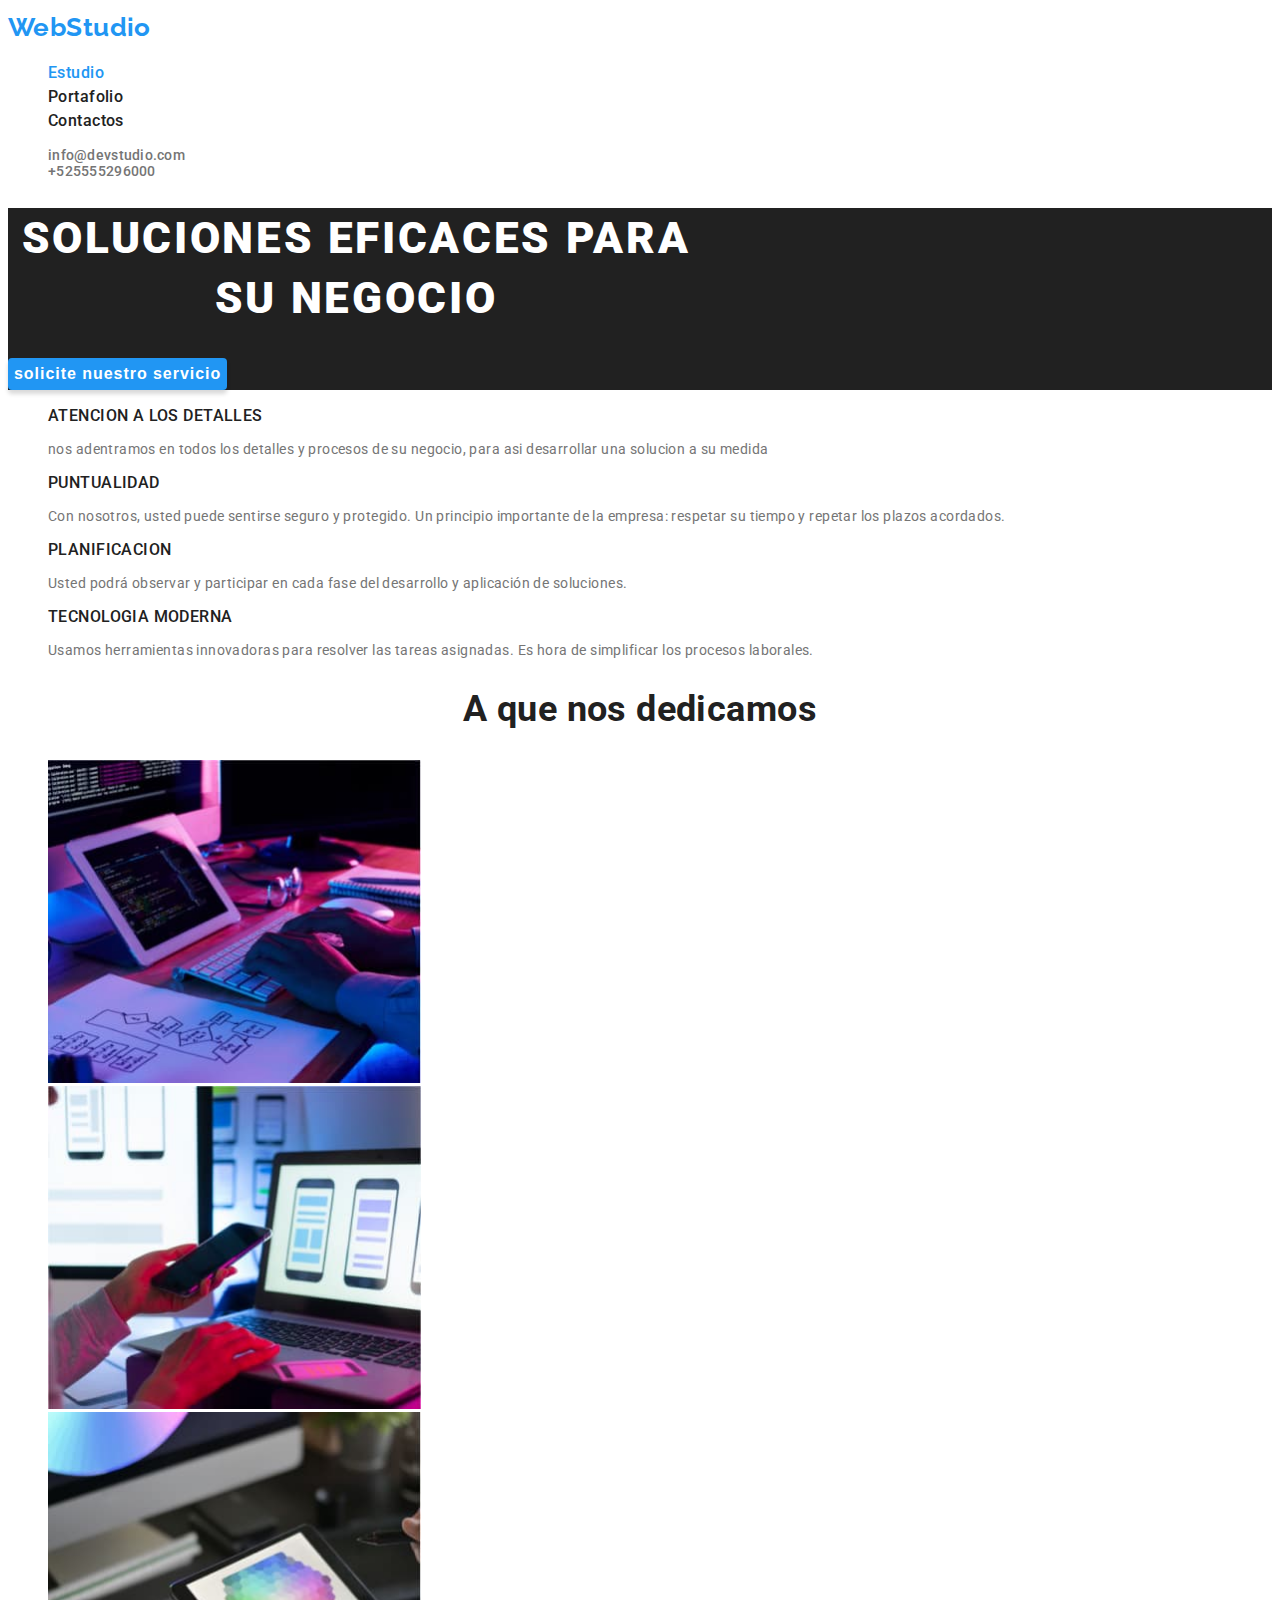
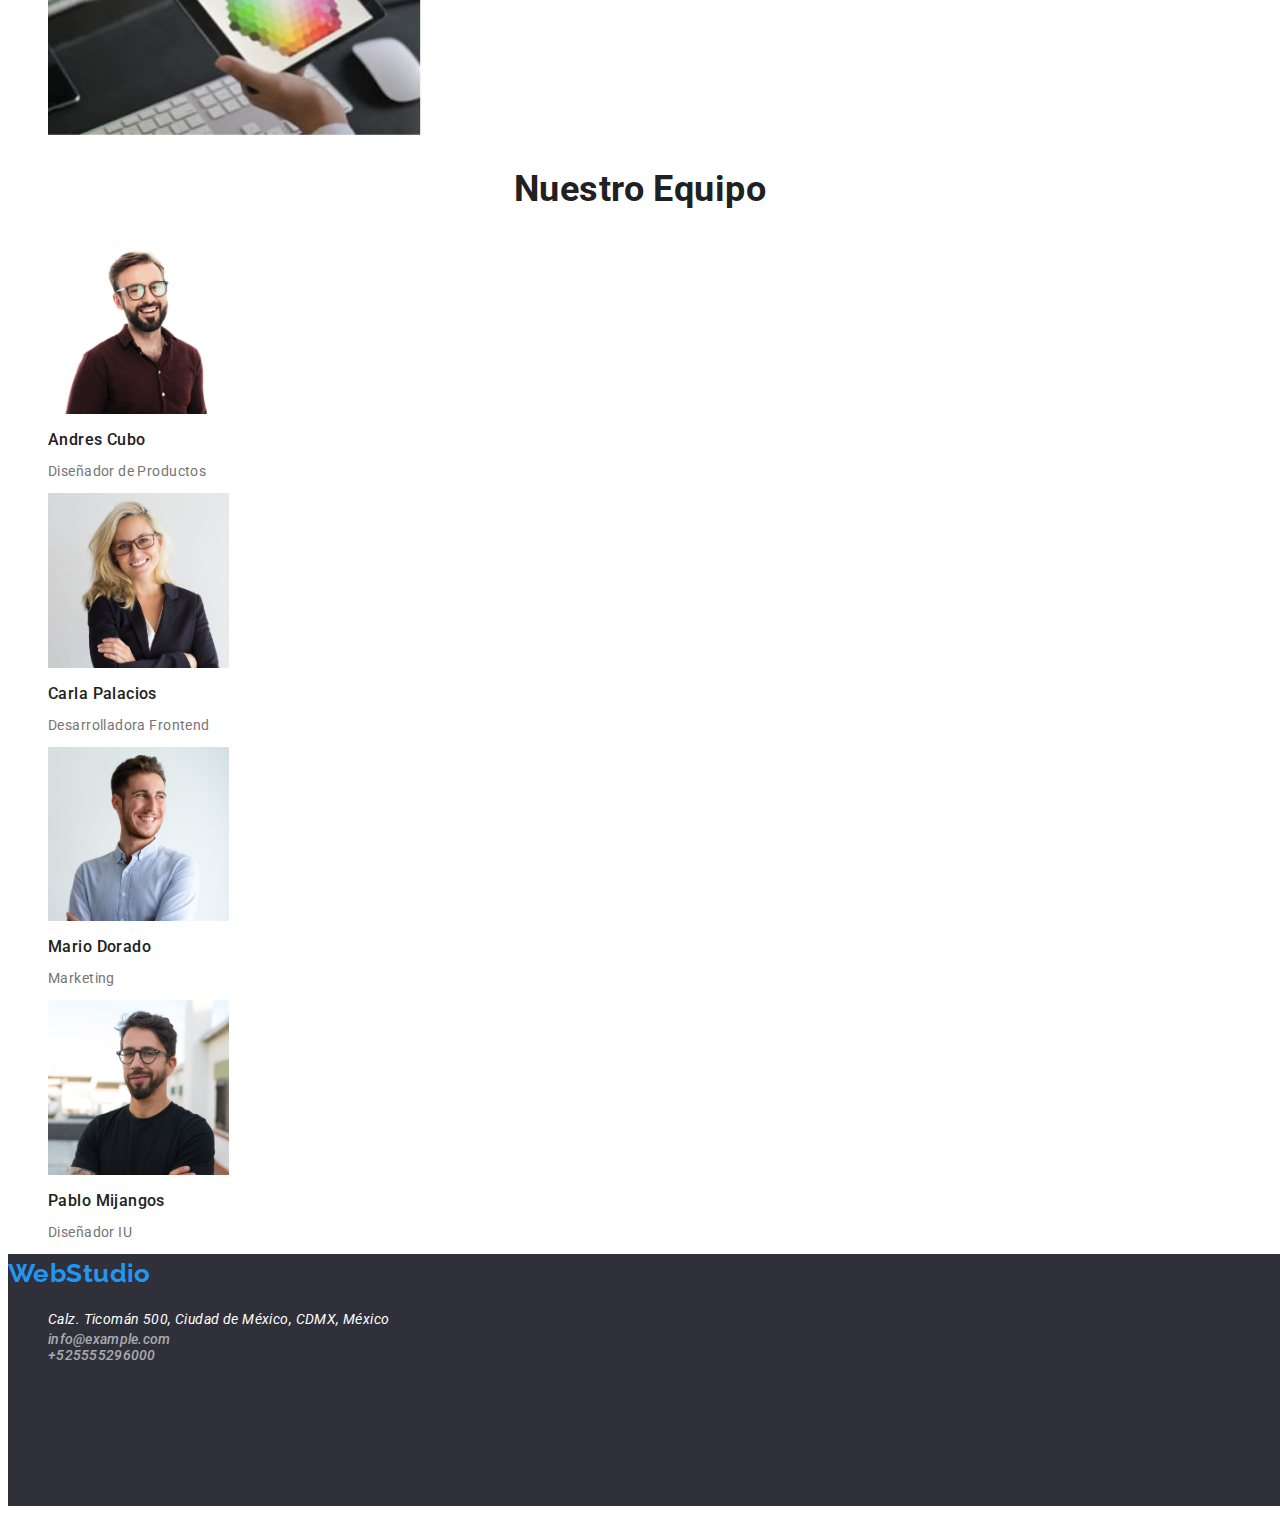
<file: index.html>
<!DOCTYPE html>
<html lang="es">
  <head>
    <meta charset="UTF-8" />
    <meta http-equiv="X-UA-Compatible" content="IE=edge" />
    <meta name="viewport" content="width=device-width, initial-scale=1.0" />
    <title>Web Studio</title>
    <link rel="stylesheet" href="css/styles.css" />
    <link rel="preconnect" href="https://fonts.googleapis.com" />
    <link rel="preconnect" href="https://fonts.gstatic.com" crossorigin />
    <link
      href="https://fonts.googleapis.com/css2?family=Raleway:wght@700&family=Roboto:wght@400;500;700;900&display=swap"
      rel="stylesheet"
    />
  </head>

  <body>
    <header class="header">
      <nav class="header-navigation">
        <a href="./portfolio.html" class="logo"><span>WebStudio</span></a>
        <ul class="social-links">
          <li class="list">
            <a class="header-item current" href="./index.html">Estudio</a>
          </li>
          <li class="list">
            <a class="header-item" href="./portfolio.html">Portafolio</a>
          </li>
          <li class="list"><a class="header-item" href="#">Contactos</a></li>
        </ul>
      </nav>
      <ul>
        <li class="list">
          <a class="contacts" href="mailto:https:info@devstudio.com"
            >info@devstudio.com</a
          >
        </li>
        <li class="list">
          <a class="contacts" href="tel:+525555296000">+525555296000</a>
        </li>
      </ul>
    </header>
    <main>
      <section class="fondo-h1">
        <h1 class="texto1">SOLUCIONES EFICACES PARA SU NEGOCIO</h1>
        <button class="pointer" type="button">solicite nuestro servicio</button>
      </section>

      <section>
        <ul>
          <li class="list">
            <h3 class="name">ATENCION A LOS DETALLES</h3>
            <p class="parrafo">
              nos adentramos en todos los detalles y procesos de su negocio,
              para asi desarrollar una solucion a su medida
            </p>
          </li>

          <li class="list">
            <h3 class="name">PUNTUALIDAD</h3>
            <p class="parrafo">
              Con nosotros, usted puede sentirse seguro y protegido. Un
              principio importante de la empresa: respetar su tiempo y repetar
              los plazos acordados.
            </p>
          </li>

          <li class="list">
            <h3 class="name">PLANIFICACION</h3>
            <p class="parrafo">
              Usted podrá observar y participar en cada fase del desarrollo y
              aplicación de soluciones.
            </p>
          </li>

          <li class="list">
            <h3 class="name">TECNOLOGIA MODERNA</h3>
            <p class="parrafo">
              Usamos herramientas innovadoras para resolver las tareas
              asignadas. Es hora de simplificar los procesos laborales.
            </p>
          </li>
        </ul>
      </section>

      <section>
        <h2 class="tittle">A que nos dedicamos</h2>
        <ul>
          <li class="list">
            <img src="img/compu1.jpg" width="373" alt="hacer el proyecto" />
          </li>

          <li class="list">
            <img
              src="img/compu2.jpg"
              width="373"
              alt="conectar con los moviles"
            />
          </li>

          <li class="list">
            <img
              src="img/compu3.jpg"
              width="373"
              alt="verificar la finalizacion del proyecto"
            />
          </li>
        </ul>
      </section>

      <section>
        <h2 class="tittle">Nuestro Equipo</h2>
        <ul>
          <li class="list">
            <img src="img/andrescb.jpg" width="181" alt="miembro 1" />
            <h2 class="name">Andres Cubo</h2>
            <p class="parrafo">Diseñador de Productos</p>
          </li>
          <li class="list">
            <img src="img/carlapl.jpg" width="181" alt="miembro 2" />
            <h2 class="name">Carla Palacios</h2>
            <p class="parrafo">Desarrolladora Frontend</p>
          </li>
          <li class="list">
            <img src="img/mariodr.jpg" width="181" alt="miembro 3" />
            <h2 class="name">Mario Dorado</h2>
            <p class="parrafo">Marketing</p>
          </li>
          <li class="list">
            <img src="img/pablomjgs.jpg" width="181" alt="miembro 4" />
            <h2 class="name">Pablo Mijangos</h2>
            <p class="parrafo">Diseñador IU</p>
          </li>
        </ul>
      </section>
    </main>
    <footer class="marco-pie">
      <a class="logo">WebStudio</a>
      <address>
        <ul>
          <li class="list">
            <a class="pie-pages" href="text" target="_blank">
              Calz. Ticomán 500, Ciudad de México, CDMX, México</a
            >
          </li>

          <li class="list">
            <a class="contacts-pie" href="mailto:info@example.com"
              >info@example.com</a
            >
          </li>

          <li class="list">
            <a class="contacts-pie" href="tel:+525555296000">+525555296000</a>
          </li>
        </ul>
      </address>
    </footer>
  </body>
</html>
</file>
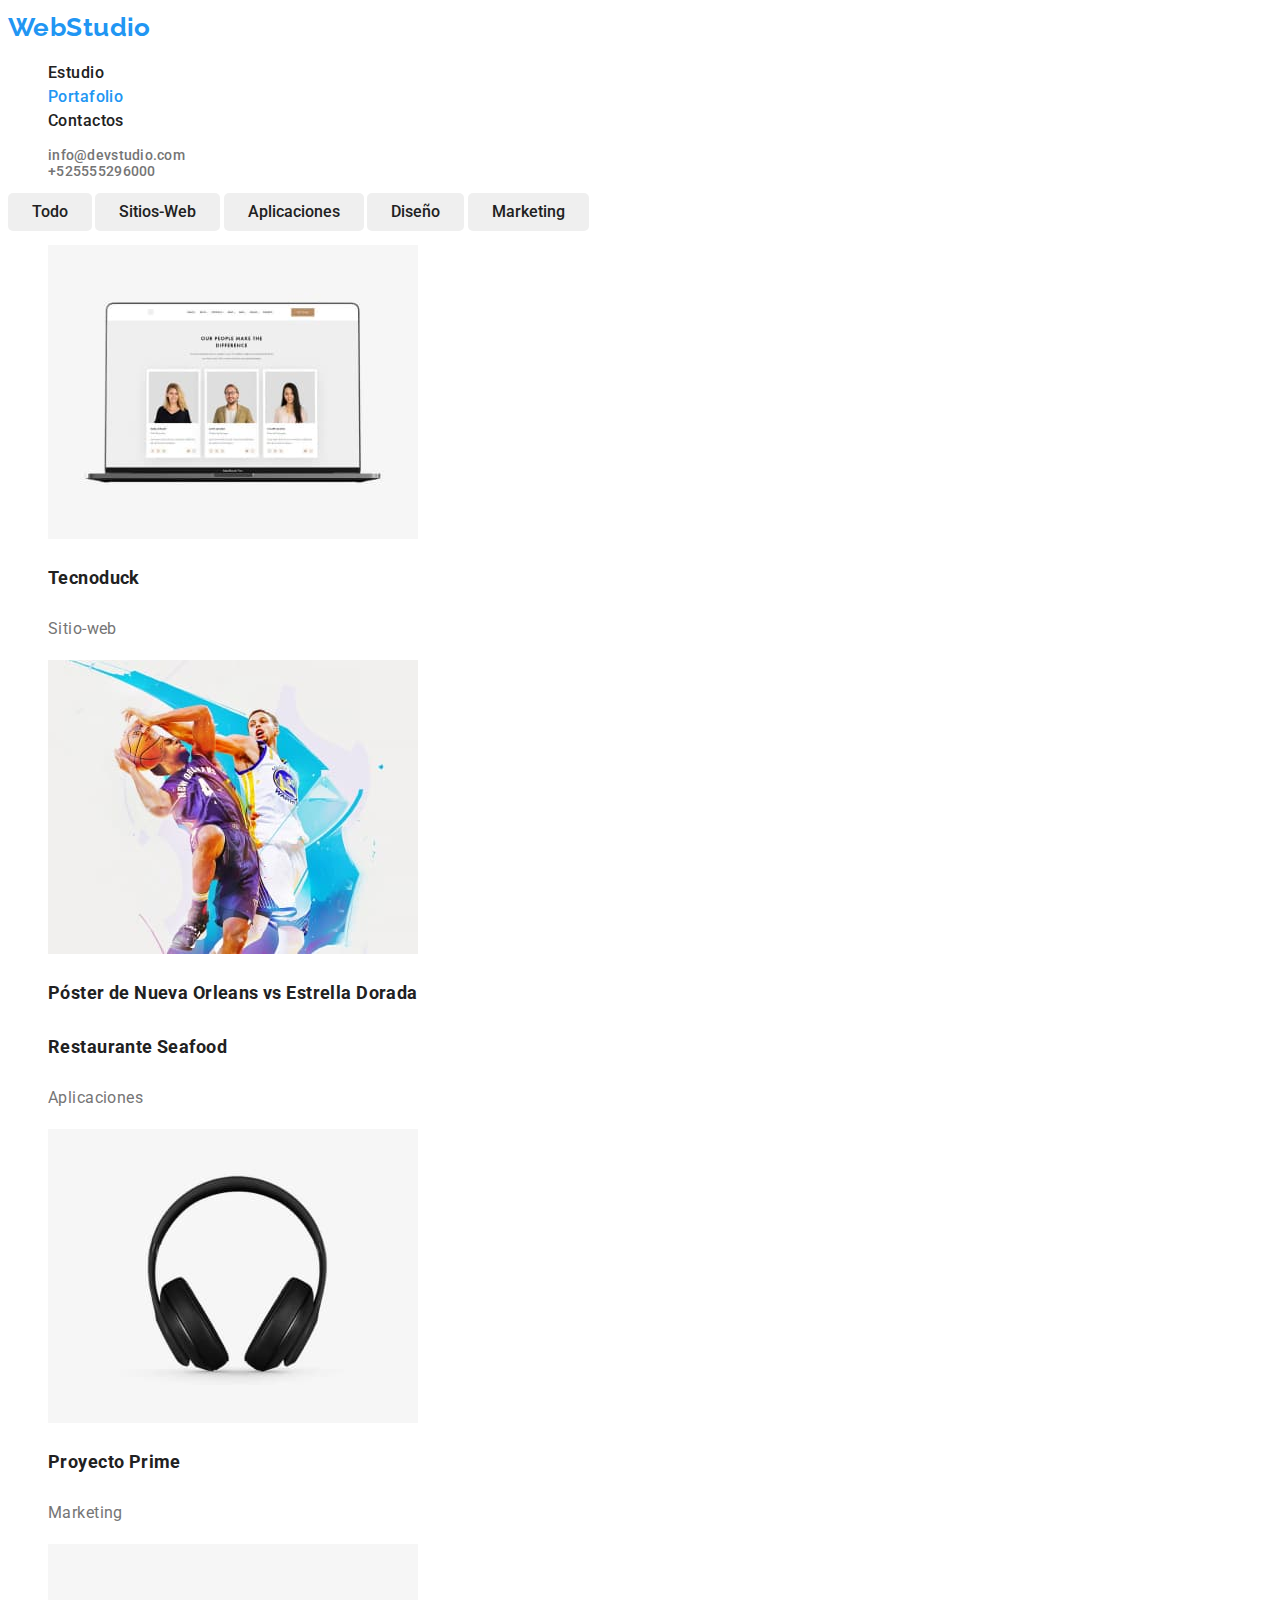
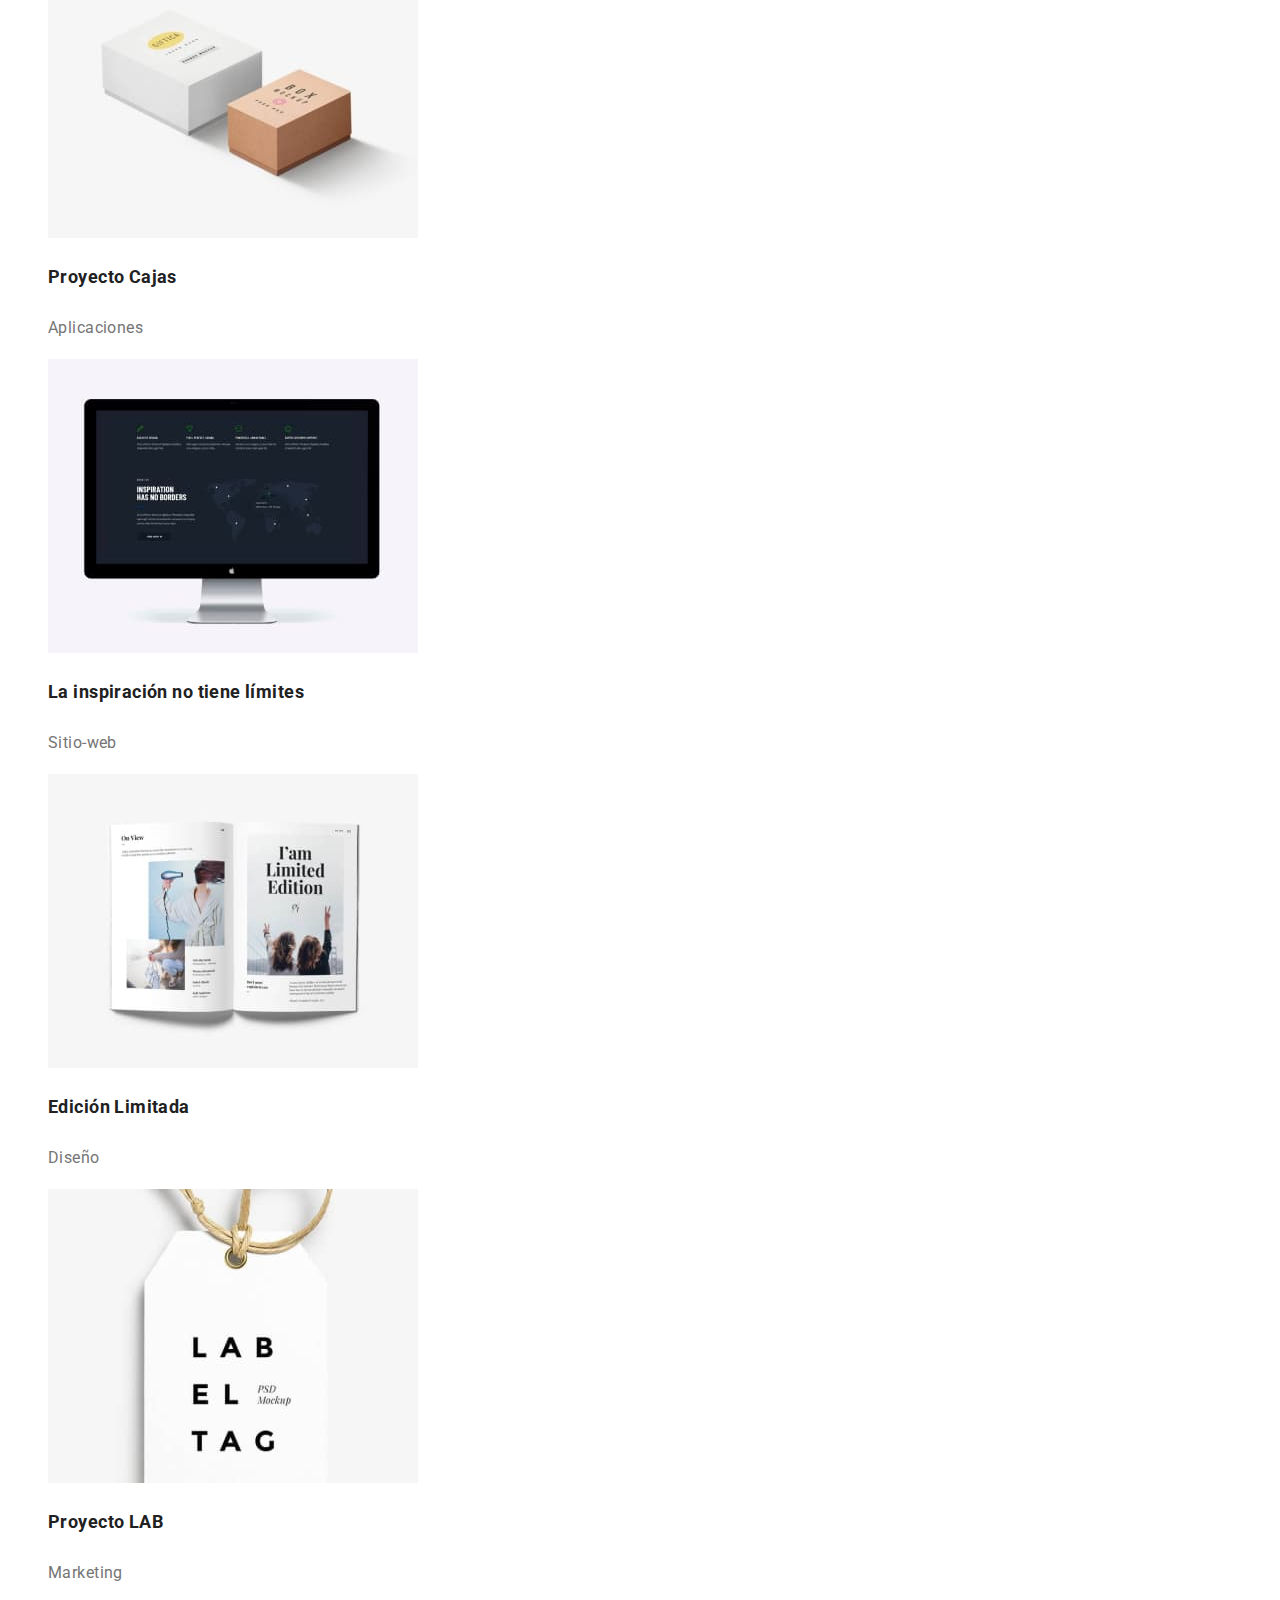
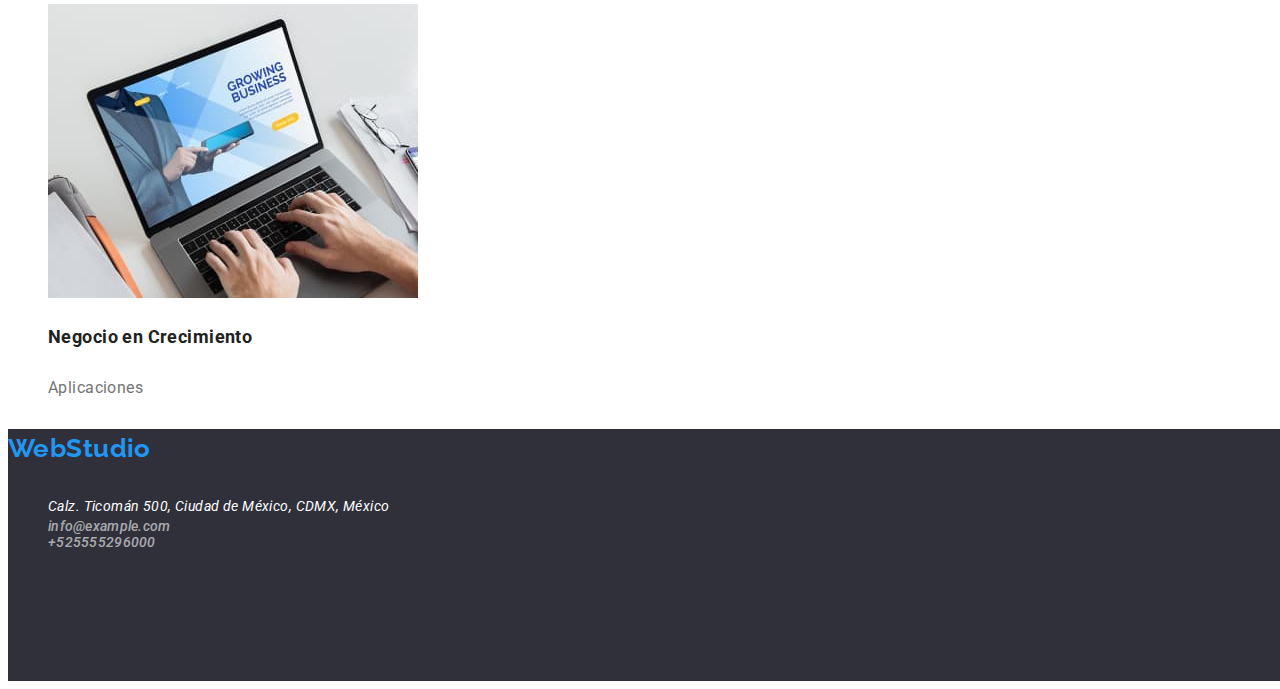
<file: portfolio.html>
<!DOCTYPE html>
<html lang="es">
  <head>
    <meta charset="UTF-8" />
    <meta http-equiv="X-UA-Compatible" content="IE=edge" />
    <meta name="viewport" content="width=device-width, initial-scale=1.0" />
    <title>portafolio</title>
    <link rel="stylesheet" href="css/styles.css" />
    <link rel="preconnect" href="https://fonts.googleapis.com" />
    <link rel="preconnect" href="https://fonts.gstatic.com" crossorigin />
    <link
      href="https://fonts.googleapis.com/css2?family=Raleway:wght@700&family=Roboto:wght@400;500;700;
900&display=swap"
      rel="stylesheet"
    />
  </head>
  <body>
    <header class="header">
      <nav class="header-navigation">
        <a href="./index.html" class="logo"><span>WebStudio</span></a>

        <ul class="list">
          <li class="list">
            <a class="header-item" href="./index.html">Estudio</a>
          </li>
          <li class="list">
            <a class="header-item current" href="./portfolio.html"
              >Portafolio</a
            >
          </li>
          <li class="list"><a class="header-item" href="#">Contactos</a></li>
        </ul>
      </nav>
      <ul class="Contactos">
        <li class="list">
          <a href="mailto:https:info@devstudio.com" class="contacts"
            >info@devstudio.com</a
          >
        </li>
        <li class="list">
          <a href="tel:+525555296000" class="contacts">+525555296000</a>
        </li>
      </ul>
    </header>
    <main>
      <section class="button">
        <button class="buton-items color" type="button">Todo</button>
        <button class="buton-items" type="button">Sitios-Web</button>
        <button class="buton-items" type="button">Aplicaciones</button>
        <button class="buton-items" type="button">Diseño</button>
        <button class="buton-items" type="button">Marketing</button>
      </section>

      <section>
        <ul class="images">
          <li class="list">
            <img src="img/img1.jpg" width="370" alt="sitios" />
            <h3 class="subtittle">Tecnoduck</h3>
            <p class="paragraph">Sitio-web</p>
          </li>
          <li class="list">
            <img src="img/img2.jpg" width="370" alt="juegos" />
            <h3 class="subtittle">
              Póster de Nueva Orleans vs Estrella Dorada
            </h3>
          </li>
          <li class="list">
            <g3.jpg" width="370" alt="comidas" />
            <h3 class="subtittle">Restaurante Seafood</h3>
            <p class="paragraph">Aplicaciones</p>
          </li>
          <li class="list">
            <img src="img/img4.jpg" width="370" alt="prime" />
            <h3 class="subtittle">Proyecto Prime</h3>
            <p class="paragraph">Marketing</p>
          </li>
          <li class="list">
            <img src="img/img5.jpg" width="370" alt="cajas" />
            <h3 class="subtittle">Proyecto Cajas</h3>
            <p class="paragraph">Aplicaciones</p>
          </li>
          <li class="list">
            <img src="img/img6.jpg" width="370" alt="tablet" />
            <h3 class="subtittle">La inspiración no tiene límites</h3>
            <p class="paragraph">Sitio-web</p>
          </li>
          <li class="list">
            <img src="img/img7.jpg" width="370" alt="edicion" />
            <h3 class="subtittle">Edición Limitada</h3>
            <p class="paragraph">Diseño</p>
          </li>
          <li class="list">
            <img src="img/img8.jpg" width="370" alt="etiqueta" />
            <h3 class="subtittle">Proyecto LAB</h3>
            <p class="paragraph">Marketing</p>
          </li>
          <li class="list">
            <img src="img/img9.jpg" width="370" alt="computo" />
            <h3 class="subtittle">Negocio en Crecimiento</h3>
            <p class="paragraph">Aplicaciones</p>
          </li>
        </ul>
      </section>
    </main>
    <footer class="marco-pie">
      <h3 class="logo">WebStudio</h3>
      <address>
        <ul>
          <li class="list">
            <a class="pie-pages" href="text" target="_blank">
              Calz. Ticomán 500, Ciudad de México, CDMX, México</a
            >
          </li>

          <li class="list">
            <a class="contacts-pie" href="mailto:info@example.com"
              >info@example.com</a
            >
          </li>

          <li class="list">
            <a class="contacts-pie" href="tel:+525555296000">+525555296000</a>
          </li>
        </ul>
      </address>
    </footer>
  </body>
</html>
</file>
<file: css/styles.css>
body {
  font-family: "Roboto", sans-serif;
  font-size: 14px;
  color: var(--black-color);
  background-color: var(--white-color);
  letter-spacing: 0.03em;
}

:root {
  --color-blue: #2196f3;
  --black-color: #212121;
  --white-color: #ffffff;
  --grey-color: #757575;
  --color-h1: #2f303a;
  --color-textare1: #00000033;
  --contact-init: #ffffff99;
  --marco-pie: #2f303a;
  --p: rgba(0, 0, 0, 0.2);
}

/*header*/

.logo {
  font-family: "Raleway";
  text-decoration: none;
  color: var(--color-blue);
  font-weight: 700;
  font-size: 26px;
  line-height: 1.5;
}

.list {
  list-style-type: none;
  text-decoration: none;
}

.header-item {
  text-decoration: none;
  color: var(--black-color);
  font-weight: 500;
  font-size: 16px;
  line-height: 1.5;
}

.header-item:hover,
.header-item:focus {
  color: var(--color-blue);
}

.current {
  color: var(--color-blue);
}

/*contacts*/

.contacts {
  text-decoration: none;
  color: var(--grey-color);
  font-weight: 500;
  line-height: 16px;
  letter-spacing: 0.02em;
}

.contacts:hover,
.contacts:focus {
  color: var(--color-blue);
}

.contacts-pie {
  text-decoration: none;
  color: var(--contact-init);
  font-weight: 500;
  line-height: 16px;
  letter-spacing: 0.02em;
}

.contacts-pie:hover,
.contacts-pie:focus {
  color: var(--color-blue);
}

.buton {
  text-decoration: none;
  color: var(--black-color);
  font-weight: 500;
  font-size: 16px;
  line-height: 1, 5;
}

/*tarea 1*/

.fondo-h1 {
  color: var(--color-h1);
  background-color: var(--black-color);
}

.texto1 {
  color: var(--white-color);
  width: 696px;
  height: 120px;
  left: 448px;
  top: 280px;
  font-weight: 900;
  font-size: 44px;
  line-height: 60px;
  text-align: center;
  letter-spacing: 0.06em;
  text-transform: uppercase;
}

.pointer {
  color: var(--white-color);
  font-weight: 700;
  font-size: 16px;
  line-height: 30px;
  display: flex;
  align-items: center;
  text-align: center;
  letter-spacing: 0.06em;
  background-color: var(--color-blue);
  cursor: pointer;
  border: none;
  box-shadow: 0px 4px 4px rgba(0, 0, 0, 0.15);
  border-radius: 4px;
}

.tittle {
  color: var(--black-color);
  font-weight: 700;
  font-size: 36px;
  line-height: 42px;
  text-align: center;
}

.name {
  color: var(--black-color);
  font-weight: 500;
  font-size: 16px;
  line-height: 1, 5;
}

.parrafo {
  color: var(--grey-color);
  font-size: 14px;
  line-height: 1, 5;
}

.buton-items {
  color: var(--black-color);
  font-family: "roboto";
  font-weight: 500;
  font-style: normal;
  font-weight: 500;
  font-size: 16px;
  line-height: 26px;
  border: none;
  padding: 6px 24px;
  border-radius: 5px;
  cursor: pointer;
}

.buton-items:hover,
.buton-items:focus {
  color: var(--white-color);
  background-color: var(--color-blue);
  background: #2196f3;
}

.paragraph {
  color: var(--grey-color);
  font-weight: 400;
  font-size: 16px;
  line-height: 30px;
}

.pie-pages {
  text-decoration: none;
  color: var(--white-color);
  font-weight: 400;
  line-height: 24px;
}

.pie-pages:hover {
  color: var(--color-blue);
}

.marco-pie {
  color: var(--marco-pie);
  background-color: var(--marco-pie);
  width: 1600px;
  height: 252px;
  left: 0px;
  top: 1628px;
  cursor: pointer;
}

.subtittle {
  color: var(--black-color);
  font-weight: 700;
  font-size: 18px;
  line-height: 36px;
  display: block;
  margin-block-start: 1em;
  margin-block-end: 1em;
  margin-inline-start: 0px;
  margin-inline-end: 0px;
}
</file>
